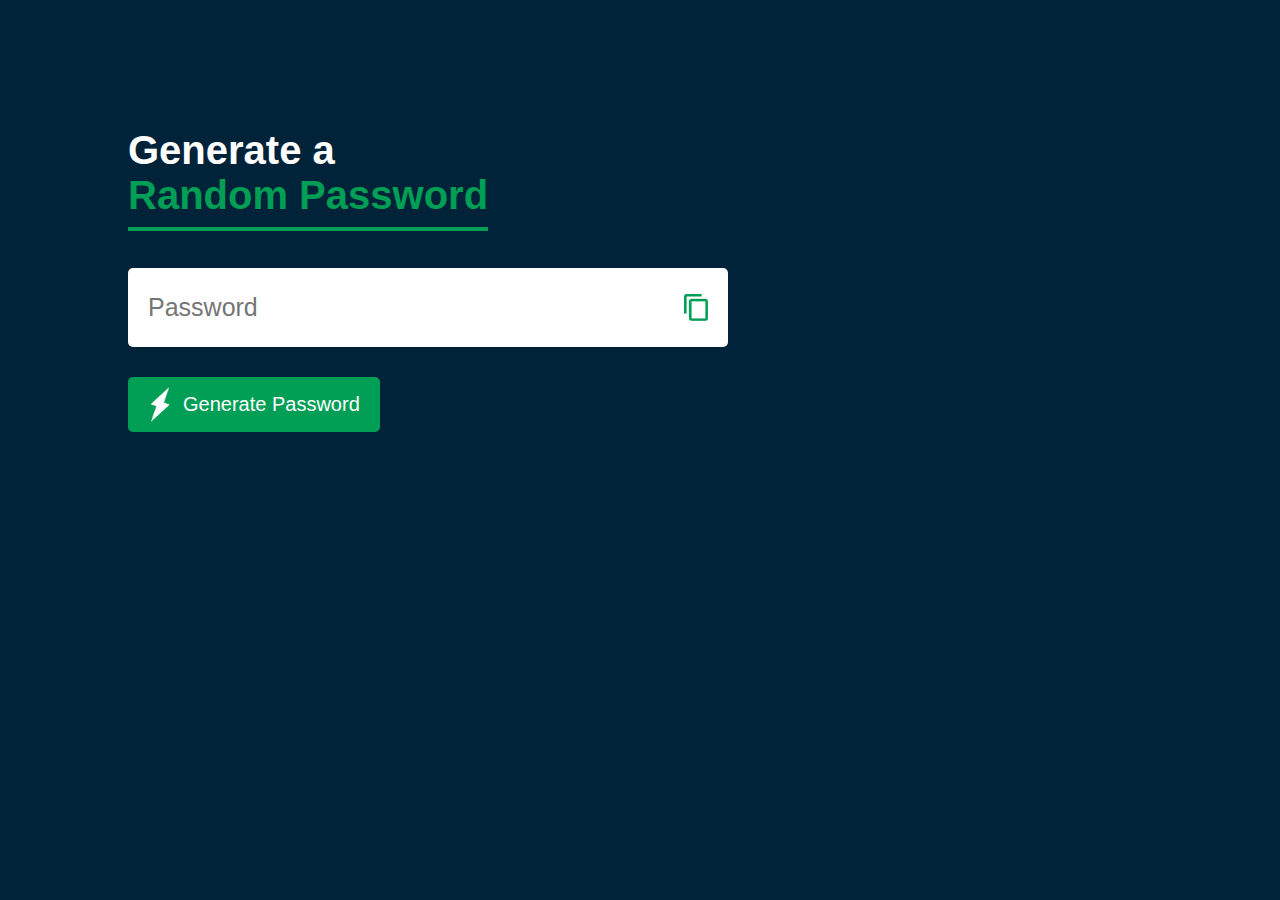
<file: 02_Random_Password_Generator/index.html>
<!DOCTYPE html>
<html lang="en">
<head>
    <meta charset="UTF-8">
    <meta name="viewport" content="width=device-width, initial-scale=1.0">
    <title>Password Generator</title>
    <link rel="stylesheet" href="style.css">
</head>
<body>
    <div class="container">
        <h1>Generate a <br><span>Random Password</span></h1>
        <div class="display">
            <input type="text" id="password" placeholder="Password">
            <img id="copy" src="./images/copy.png">
        </div>
        <button id="btn"><img src="./images/generate.png"> Generate Password</button>
    </div>

    <script src="script.js"></script>
</body>
</html>
</file>
<file: 02_Random_Password_Generator/style.css>
*{
    margin: 0;
    padding: 0;
    outline: 0;
    box-sizing: border-box;
    font-family: 'Segoe UI', Tahoma, Geneva, Verdana, sans-serif;
}

body{
    background-color: #002339;
    color: #ffffff;
    overflow: hidden;
}

.container{
    margin: 10%;
    width: 90%;
    max-width: 600px;
}

.display{
    width: 100%;
    margin-top: 50px;
    margin-bottom: 30px;
    background: #ffffff;
    color: #333;
    display: flex;
    align-items: center;
    justify-content: space-between;
    padding: 25px 20px;
    border-radius: 5px;
}

.container h1{
    font-weight: 700;
    font-size: 40px;
}

.container h1 span{
    color: #019f55;
    border-bottom: 4px solid #019f55;
    padding-bottom: 10px;
}

.display img{
    width: 24px;
    cursor: pointer;
}

.display input{
    border: 0;
    outline: 0;
    font-size: 25px;
}

.container button img{
    width: 25px;
    margin-right: 10px;
}

.container button{
    border: 0;
    outline: 0;
    background: #019f55;
    color: #fff;
    font-size: 20px;
    font-weight: 400;
    display: flex;
    align-items: center;
    justify-content: center;
    padding: 10px 20px;
    border-radius: 5px;
    cursor: pointer;
    transition: all 0.3s ease-in-out;
}

.container button:hover{
    box-shadow: 5px 5px 0px #fff;
}
</file>
